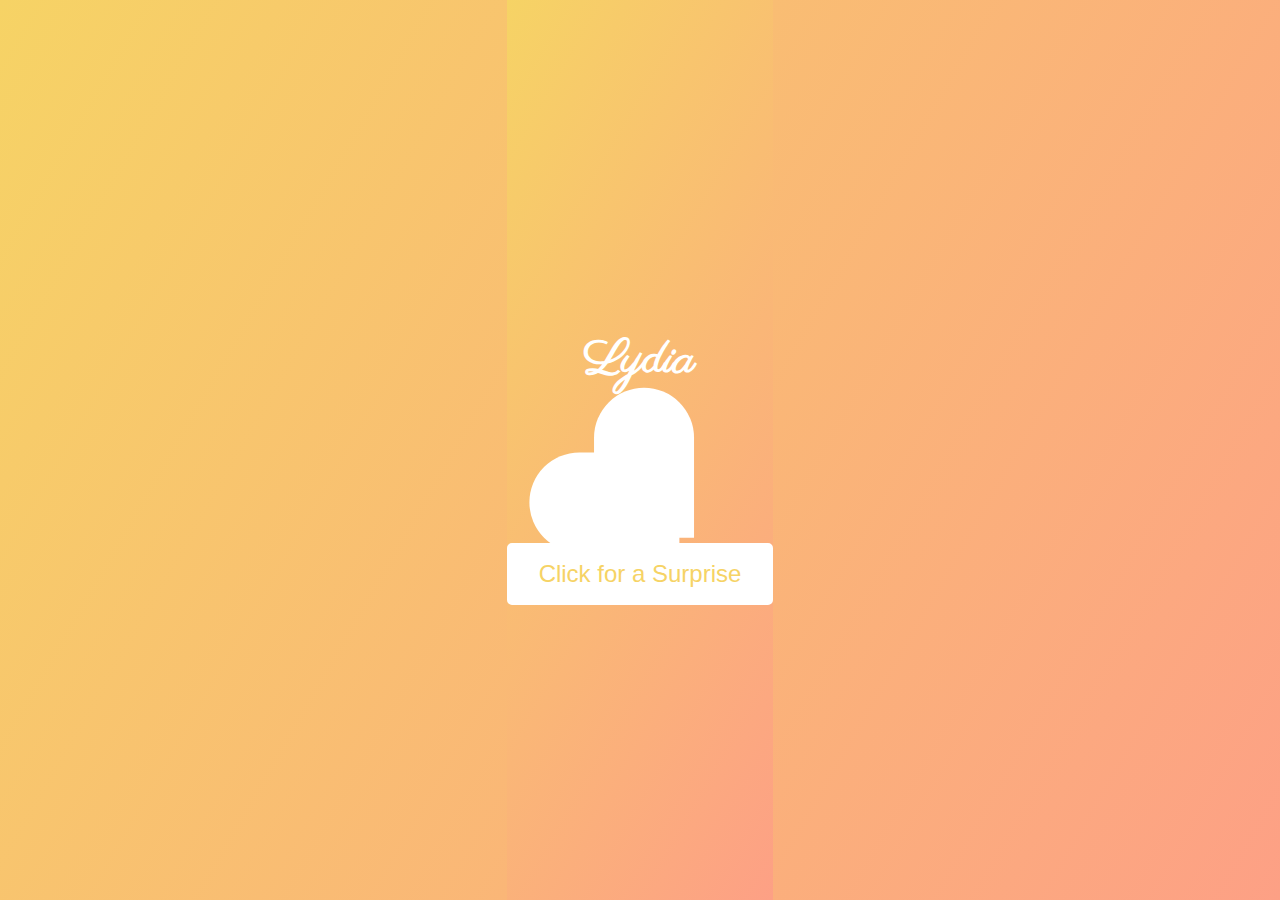
<file: index.html>
<!DOCTYPE html>
<html lang="en">
<head>
  <meta charset="UTF-8">
  <meta name="viewport" content="width=device-width, initial-scale=1.0">
  <title>Lydia's Heartfelt Surprise</title>
  <link href="https://fonts.googleapis.com/css2?family=Parisienne&display=swap" rel="stylesheet">
  <style>
    body, html {
      height: 100%;
      margin: 0;
      font-family: 'Parisienne', cursive;
      background: linear-gradient(120deg, #f6d365 0%, #fda085 100%);
      display: flex;
      justify-content: center;
      align-items: center;
      text-align: center;
      overflow: hidden;
      animation: fadeIn 2s ease;
    }
    .container {
      max-width: 600px;
      margin: auto;
    }
    h1 {
      font-size: 3em;
      color: #fff;
      margin-bottom: 30px;
      animation: heartbeat 2s infinite alternate;
    }
    .heart {
      position: relative;
      width: 100px;
      height: 90px;
      margin: auto;
      transform: rotate(-45deg);
      transform-origin: bottom right;
    }
    .heart:before,
    .heart:after {
      content: "";
      position: absolute;
      top: 0;
      left: 50%;
      width: 100px;
      height: 150px;
      background: #fff;
      border-radius: 100px 100px 0 0;
      transform: translate(-50%, -50%) rotate(45deg);
      transform-origin: bottom center;
    }
    .heart:after {
      left: 0;
      transform: translate(50%, -50%) rotate(-45deg);
    }
    button {
      background-color: #fff;
      color: #f6d365;
      border: 2px solid #fff;
      border-radius: 5px;
      padding: 15px 30px;
      font-size: 1.5em;
      cursor: pointer;
      transition: all 0.5s ease;
      margin-top: 30px;
    }
    button:hover {
      background-color: transparent;
      color: #fff;
    }
    #secretMessage {
      display: none;
      font-size: 2em;
      color: #fff;
      margin-top: 20px;
      opacity: 0;
      transition: opacity 1s ease;
    }
    @keyframes heartbeat {
      0% {
        transform: scale(1);
      }
      100% {
        transform: scale(1.1);
      }
    }
    @keyframes fadeIn {
      from {
        opacity: 0;
      }
      to {
        opacity: 1;
      }
    }
  </style>
  <script>
    function revealMessage() {
      const secretMessage = document.getElementById('secretMessage');
      secretMessage.style.display = 'block';
      setTimeout(() => {
        secretMessage.style.opacity = 1;
      }, 100);
    }
  </script>
</head>
<body>
  <div class="container">
    <h1>Lydia</h1>
    <div class="heart"></div>
    <button onclick="revealMessage()">Click for a Surprise</button>
    <div id="secretMessage">Lydia, every beat of my heart is for you. I love you more than words can express.</div>
  </div>
</body>
</html>
</file>
